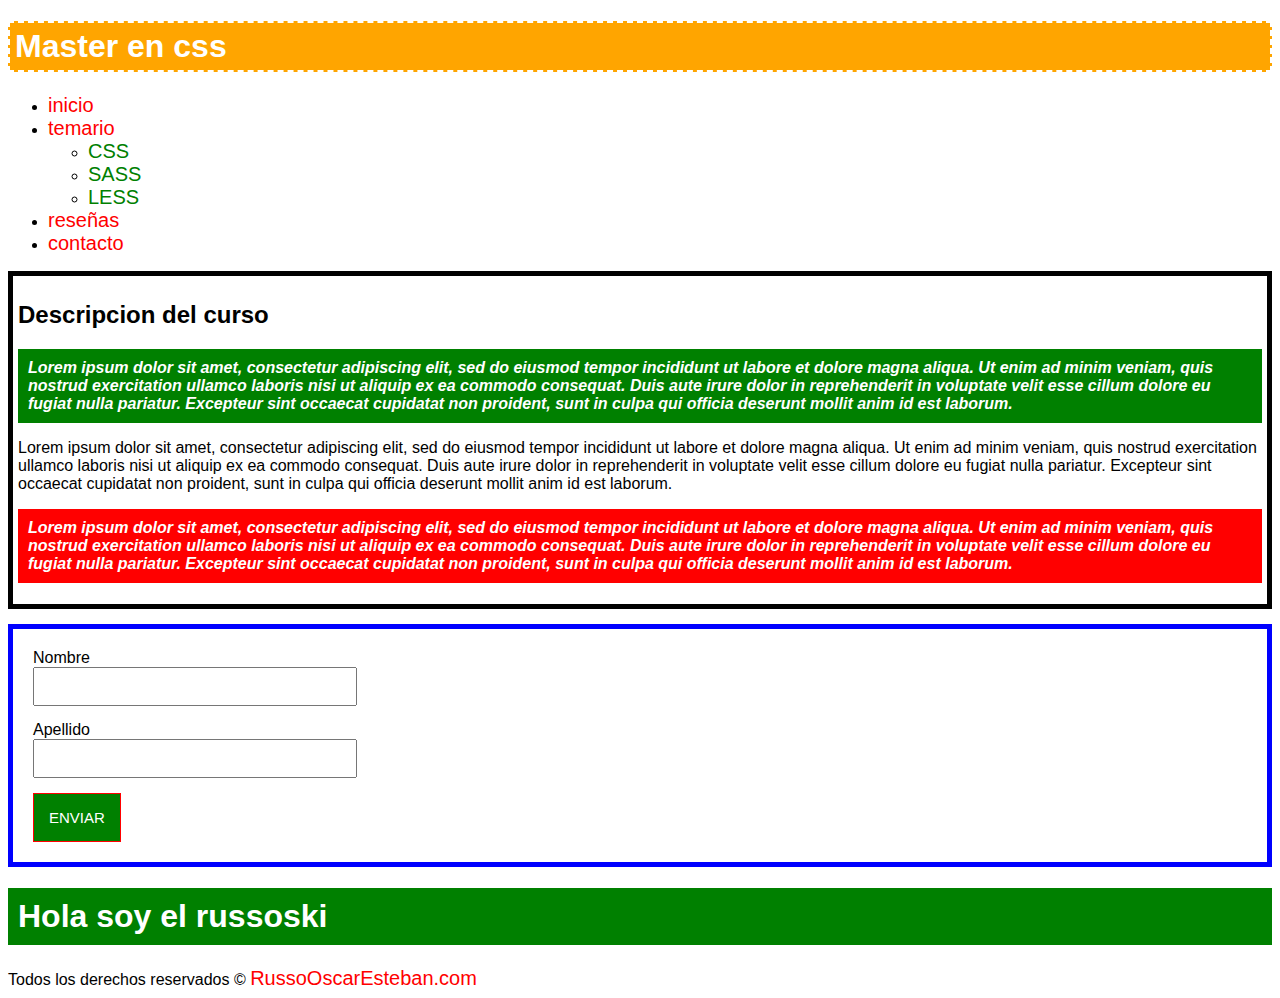
<file: 01-selectores/index.html>
<!DOCTYPE html>
<html lang="en">

<head>
    <meta charset="UTF-8">
    <meta http-equiv="X-UA-Compatible" content="IE=edge">
    <meta name="viewport" content="width=device-width, initial-scale=1.0">
    <title>MASTER EN CSS</title>
    <link rel="stylesheet" type="text/css" href="styles.css">
</head>

<body>

    <h1 id="titulo">Master en css</h1>
    <ul id="menu">
        <li><a href="">inicio</a></li>
        <li>
            <a href="">temario</a>
            <ul>
                <li><a href="">CSS</a></li>
                <li><a href="">SASS</a></li>
                <li><a href="">LESS</a></li>
            </ul>
        </li>
        <li><a href="">reseñas</a></li>
        <li><a href="">contacto</a></li>
    </ul>

    <div id="descripcion">
        <h2>Descripcion del curso</h2>
        <p class="parrafo parrafo1">
            Lorem ipsum dolor sit amet, consectetur adipiscing elit, sed do eiusmod tempor incididunt ut labore et
            dolore
            magna aliqua. Ut enim ad minim veniam, quis nostrud exercitation ullamco laboris nisi ut aliquip ex ea
            commodo consequat. Duis aute irure dolor in reprehenderit in voluptate velit esse cillum dolore eu fugiat
            nulla pariatur. Excepteur sint occaecat cupidatat non proident, sunt in culpa qui officia deserunt mollit
            anim id est laborum.
        </p>
        <p>
            Lorem ipsum dolor sit amet, consectetur adipiscing elit, sed do eiusmod tempor incididunt ut labore et
            dolore
            magna aliqua. Ut enim ad minim veniam, quis nostrud exercitation ullamco laboris nisi ut aliquip ex ea
            commodo consequat. Duis aute irure dolor in reprehenderit in voluptate velit esse cillum dolore eu fugiat
            nulla pariatur. Excepteur sint occaecat cupidatat non proident, sunt in culpa qui officia deserunt mollit
            anim id est laborum.
        </p>
        <p class="parrafo parrafo2">
            Lorem ipsum dolor sit amet, consectetur adipiscing elit, sed do eiusmod tempor incididunt ut labore et
            dolore
            magna aliqua. Ut enim ad minim veniam, quis nostrud exercitation ullamco laboris nisi ut aliquip ex ea
            commodo consequat. Duis aute irure dolor in reprehenderit in voluptate velit esse cillum dolore eu fugiat
            nulla pariatur. Excepteur sint occaecat cupidatat non proident, sunt in culpa qui officia deserunt mollit
            anim id est laborum.
        </p>

    </div>

    <div id="usuario">
        <form action="">
            <label for="nombre">Nombre</label>
            <input type="text" name="nombre">

            <label for="apellido">Apellido</label>
            <input type="text" name="apellido">

            <input type="submit" value="Enviar">



        </form>
    </div>
    <div id="saludo">
        <h1>Hola soy el russoski</h1>
    </div>
    <footer>
        Todos los derechos reservados &copy; <a href="">RussoOscarEsteban.com</a>
    </footer>

</body>

</html>
</file>
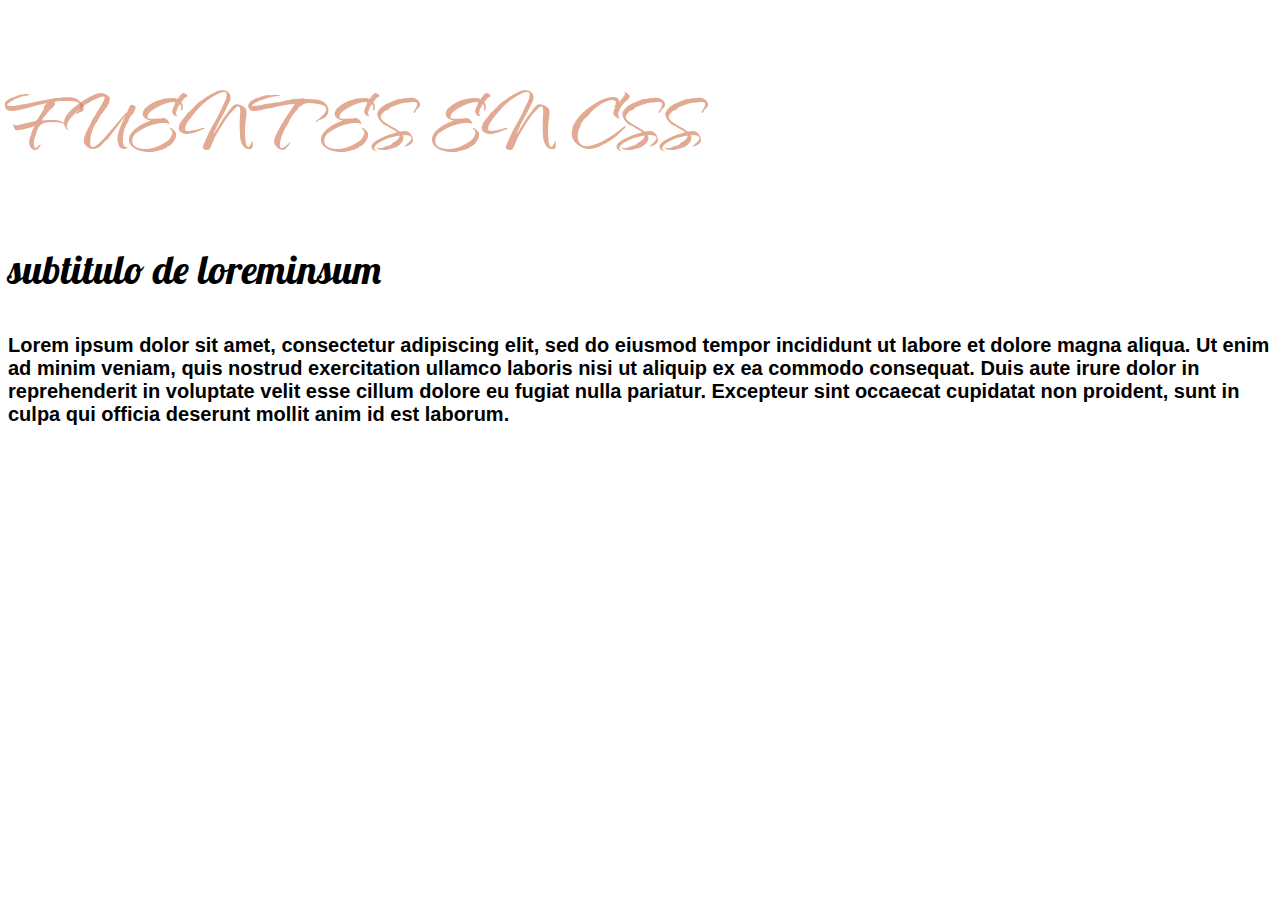
<file: 02-fuentes/index.html>
<!DOCTYPE html>
<html lang="en">

<head>
    <meta charset="UTF-8">
    <meta http-equiv="X-UA-Compatible" content="IE=edge">
    <meta name="viewport" content="width=device-width, initial-scale=1.0">
    <link rel="preconnect" href="https://fonts.googleapis.com">
    <link rel="preconnect" href="https://fonts.gstatic.com" crossorigin>
    <link href="https://fonts.googleapis.com/css2?family=Qwitcher+Grypen:wght@700&display=swap" rel="stylesheet">
    <link rel="stylesheet" type="text/css" href="styles.css">
    <title>Fuentes en css</title>
</head>

<body>
    <h1>FUENTES EN CSS</h1>
    <h3>subtitulo de loreminsum</h3>
    <p>
        Lorem ipsum dolor sit amet, consectetur adipiscing elit, sed do eiusmod tempor incididunt ut labore et
        dolore
        magna aliqua. Ut enim ad minim veniam, quis nostrud exercitation ullamco laboris nisi ut aliquip ex ea
        commodo consequat. Duis aute irure dolor in reprehenderit in voluptate velit esse cillum dolore eu fugiat
        nulla pariatur. Excepteur sint occaecat cupidatat non proident, sunt in culpa qui officia deserunt mollit
        anim id est laborum.
    </p>

</body>

</html>
</file>
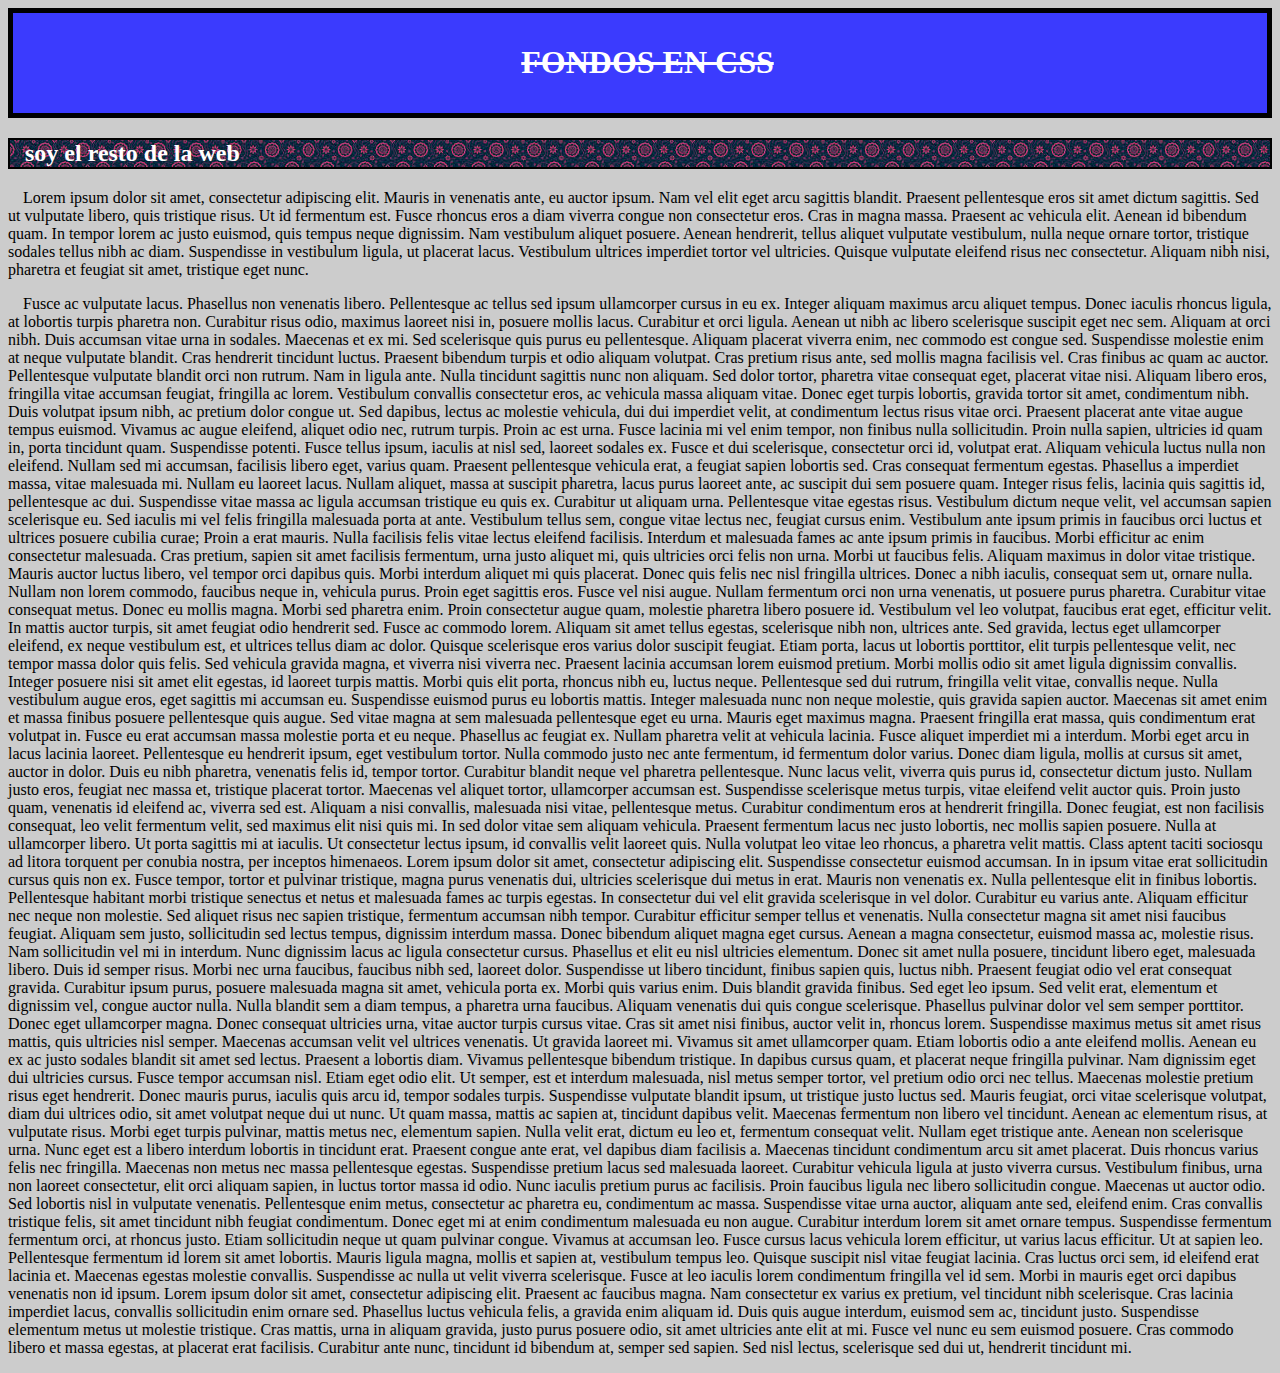
<file: 03-fondos/index.html>
<!DOCTYPE html>
<html lang="en">

<head>
    <meta charset="UTF-8">
    <meta http-equiv="X-UA-Compatible" content="IE=edge">
    <meta name="viewport" content="width=device-width, initial-scale=1.0">
    <link rel="stylesheet" type="text/css" href="styles.css">
    <title>FONDOS EN CSS</title>
</head>

<body>
    <div id="caja">
        <h1>fondos en css </h1>
    </div>
    <h2>soy el resto de la web</h2>
    <p>
        Lorem ipsum dolor sit amet, consectetur adipiscing elit. Mauris in venenatis ante, eu auctor ipsum. Nam vel elit
        eget arcu sagittis blandit. Praesent pellentesque eros sit amet dictum sagittis. Sed ut vulputate libero, quis
        tristique risus. Ut id fermentum est. Fusce rhoncus eros a diam viverra congue non consectetur eros. Cras in
        magna massa. Praesent ac vehicula elit. Aenean id bibendum quam. In tempor lorem ac justo euismod, quis tempus
        neque dignissim. Nam vestibulum aliquet posuere. Aenean hendrerit, tellus aliquet vulputate vestibulum, nulla
        neque ornare tortor, tristique sodales tellus nibh ac diam. Suspendisse in vestibulum ligula, ut placerat lacus.
        Vestibulum ultrices imperdiet tortor vel ultricies. Quisque vulputate eleifend risus nec consectetur. Aliquam
        nibh nisi, pharetra et feugiat sit amet, tristique eget nunc.
    </p>
    <p>
        Fusce ac vulputate lacus. Phasellus non venenatis libero. Pellentesque ac tellus sed ipsum ullamcorper cursus in
        eu ex. Integer aliquam maximus arcu aliquet tempus. Donec iaculis rhoncus ligula, at lobortis turpis pharetra
        non. Curabitur risus odio, maximus laoreet nisi in, posuere mollis lacus. Curabitur et orci ligula.

        Aenean ut nibh ac libero scelerisque suscipit eget nec sem. Aliquam at orci nibh. Duis accumsan vitae urna in
        sodales. Maecenas et ex mi. Sed scelerisque quis purus eu pellentesque. Aliquam placerat viverra enim, nec
        commodo est congue sed. Suspendisse molestie enim at neque vulputate blandit. Cras hendrerit tincidunt luctus.
        Praesent bibendum turpis et odio aliquam volutpat. Cras pretium risus ante, sed mollis magna facilisis vel. Cras
        finibus ac quam ac auctor.

        Pellentesque vulputate blandit orci non rutrum. Nam in ligula ante. Nulla tincidunt sagittis nunc non aliquam.
        Sed dolor tortor, pharetra vitae consequat eget, placerat vitae nisi. Aliquam libero eros, fringilla vitae
        accumsan feugiat, fringilla ac lorem. Vestibulum convallis consectetur eros, ac vehicula massa aliquam vitae.
        Donec eget turpis lobortis, gravida tortor sit amet, condimentum nibh. Duis volutpat ipsum nibh, ac pretium
        dolor congue ut. Sed dapibus, lectus ac molestie vehicula, dui dui imperdiet velit, at condimentum lectus risus
        vitae orci. Praesent placerat ante vitae augue tempus euismod.

        Vivamus ac augue eleifend, aliquet odio nec, rutrum turpis. Proin ac est urna. Fusce lacinia mi vel enim tempor,
        non finibus nulla sollicitudin. Proin nulla sapien, ultricies id quam in, porta tincidunt quam. Suspendisse
        potenti. Fusce tellus ipsum, iaculis at nisl sed, laoreet sodales ex. Fusce et dui scelerisque, consectetur orci
        id, volutpat erat. Aliquam vehicula luctus nulla non eleifend. Nullam sed mi accumsan, facilisis libero eget,
        varius quam. Praesent pellentesque vehicula erat, a feugiat sapien lobortis sed. Cras consequat fermentum
        egestas.

        Phasellus a imperdiet massa, vitae malesuada mi. Nullam eu laoreet lacus. Nullam aliquet, massa at suscipit
        pharetra, lacus purus laoreet ante, ac suscipit dui sem posuere quam. Integer risus felis, lacinia quis sagittis
        id, pellentesque ac dui. Suspendisse vitae massa ac ligula accumsan tristique eu quis ex. Curabitur ut aliquam
        urna. Pellentesque vitae egestas risus. Vestibulum dictum neque velit, vel accumsan sapien scelerisque eu. Sed
        iaculis mi vel felis fringilla malesuada porta at ante. Vestibulum tellus sem, congue vitae lectus nec, feugiat
        cursus enim. Vestibulum ante ipsum primis in faucibus orci luctus et ultrices posuere cubilia curae; Proin a
        erat mauris. Nulla facilisis felis vitae lectus eleifend facilisis. Interdum et malesuada fames ac ante ipsum
        primis in faucibus. Morbi efficitur ac enim consectetur malesuada. Cras pretium, sapien sit amet facilisis
        fermentum, urna justo aliquet mi, quis ultricies orci felis non urna.

        Morbi ut faucibus felis. Aliquam maximus in dolor vitae tristique. Mauris auctor luctus libero, vel tempor orci
        dapibus quis. Morbi interdum aliquet mi quis placerat. Donec quis felis nec nisl fringilla ultrices. Donec a
        nibh iaculis, consequat sem ut, ornare nulla. Nullam non lorem commodo, faucibus neque in, vehicula purus. Proin
        eget sagittis eros. Fusce vel nisi augue. Nullam fermentum orci non urna venenatis, ut posuere purus pharetra.
        Curabitur vitae consequat metus. Donec eu mollis magna. Morbi sed pharetra enim.

        Proin consectetur augue quam, molestie pharetra libero posuere id. Vestibulum vel leo volutpat, faucibus erat
        eget, efficitur velit. In mattis auctor turpis, sit amet feugiat odio hendrerit sed. Fusce ac commodo lorem.
        Aliquam sit amet tellus egestas, scelerisque nibh non, ultrices ante. Sed gravida, lectus eget ullamcorper
        eleifend, ex neque vestibulum est, et ultrices tellus diam ac dolor. Quisque scelerisque eros varius dolor
        suscipit feugiat. Etiam porta, lacus ut lobortis porttitor, elit turpis pellentesque velit, nec tempor massa
        dolor quis felis. Sed vehicula gravida magna, et viverra nisi viverra nec. Praesent lacinia accumsan lorem
        euismod pretium.

        Morbi mollis odio sit amet ligula dignissim convallis. Integer posuere nisi sit amet elit egestas, id laoreet
        turpis mattis. Morbi quis elit porta, rhoncus nibh eu, luctus neque. Pellentesque sed dui rutrum, fringilla
        velit vitae, convallis neque. Nulla vestibulum augue eros, eget sagittis mi accumsan eu. Suspendisse euismod
        purus eu lobortis mattis. Integer malesuada nunc non neque molestie, quis gravida sapien auctor.

        Maecenas sit amet enim et massa finibus posuere pellentesque quis augue. Sed vitae magna at sem malesuada
        pellentesque eget eu urna. Mauris eget maximus magna. Praesent fringilla erat massa, quis condimentum erat
        volutpat in. Fusce eu erat accumsan massa molestie porta et eu neque. Phasellus ac feugiat ex. Nullam pharetra
        velit at vehicula lacinia. Fusce aliquet imperdiet mi a interdum.

        Morbi eget arcu in lacus lacinia laoreet. Pellentesque eu hendrerit ipsum, eget vestibulum tortor. Nulla commodo
        justo nec ante fermentum, id fermentum dolor varius. Donec diam ligula, mollis at cursus sit amet, auctor in
        dolor. Duis eu nibh pharetra, venenatis felis id, tempor tortor. Curabitur blandit neque vel pharetra
        pellentesque. Nunc lacus velit, viverra quis purus id, consectetur dictum justo. Nullam justo eros, feugiat nec
        massa et, tristique placerat tortor. Maecenas vel aliquet tortor, ullamcorper accumsan est. Suspendisse
        scelerisque metus turpis, vitae eleifend velit auctor quis. Proin justo quam, venenatis id eleifend ac, viverra
        sed est. Aliquam a nisi convallis, malesuada nisi vitae, pellentesque metus. Curabitur condimentum eros at
        hendrerit fringilla. Donec feugiat, est non facilisis consequat, leo velit fermentum velit, sed maximus elit
        nisi quis mi. In sed dolor vitae sem aliquam vehicula.

        Praesent fermentum lacus nec justo lobortis, nec mollis sapien posuere. Nulla at ullamcorper libero. Ut porta
        sagittis mi at iaculis. Ut consectetur lectus ipsum, id convallis velit laoreet quis. Nulla volutpat leo vitae
        leo rhoncus, a pharetra velit mattis. Class aptent taciti sociosqu ad litora torquent per conubia nostra, per
        inceptos himenaeos. Lorem ipsum dolor sit amet, consectetur adipiscing elit. Suspendisse consectetur euismod
        accumsan.

        In in ipsum vitae erat sollicitudin cursus quis non ex. Fusce tempor, tortor et pulvinar tristique, magna purus
        venenatis dui, ultricies scelerisque dui metus in erat. Mauris non venenatis ex. Nulla pellentesque elit in
        finibus lobortis. Pellentesque habitant morbi tristique senectus et netus et malesuada fames ac turpis egestas.
        In consectetur dui vel elit gravida scelerisque in vel dolor. Curabitur eu varius ante. Aliquam efficitur nec
        neque non molestie.

        Sed aliquet risus nec sapien tristique, fermentum accumsan nibh tempor. Curabitur efficitur semper tellus et
        venenatis. Nulla consectetur magna sit amet nisi faucibus feugiat. Aliquam sem justo, sollicitudin sed lectus
        tempus, dignissim interdum massa. Donec bibendum aliquet magna eget cursus. Aenean a magna consectetur, euismod
        massa ac, molestie risus. Nam sollicitudin vel mi in interdum. Nunc dignissim lacus ac ligula consectetur
        cursus. Phasellus et elit eu nisl ultricies elementum. Donec sit amet nulla posuere, tincidunt libero eget,
        malesuada libero. Duis id semper risus. Morbi nec urna faucibus, faucibus nibh sed, laoreet dolor. Suspendisse
        ut libero tincidunt, finibus sapien quis, luctus nibh. Praesent feugiat odio vel erat consequat gravida.
        Curabitur ipsum purus, posuere malesuada magna sit amet, vehicula porta ex. Morbi quis varius enim.

        Duis blandit gravida finibus. Sed eget leo ipsum. Sed velit erat, elementum et dignissim vel, congue auctor
        nulla. Nulla blandit sem a diam tempus, a pharetra urna faucibus. Aliquam venenatis dui quis congue scelerisque.
        Phasellus pulvinar dolor vel sem semper porttitor. Donec eget ullamcorper magna. Donec consequat ultricies urna,
        vitae auctor turpis cursus vitae. Cras sit amet nisi finibus, auctor velit in, rhoncus lorem. Suspendisse
        maximus metus sit amet risus mattis, quis ultricies nisl semper. Maecenas accumsan velit vel ultrices venenatis.
        Ut gravida laoreet mi. Vivamus sit amet ullamcorper quam. Etiam lobortis odio a ante eleifend mollis. Aenean eu
        ex ac justo sodales blandit sit amet sed lectus.

        Praesent a lobortis diam. Vivamus pellentesque bibendum tristique. In dapibus cursus quam, et placerat neque
        fringilla pulvinar. Nam dignissim eget dui ultricies cursus. Fusce tempor accumsan nisl. Etiam eget odio elit.
        Ut semper, est et interdum malesuada, nisl metus semper tortor, vel pretium odio orci nec tellus. Maecenas
        molestie pretium risus eget hendrerit. Donec mauris purus, iaculis quis arcu id, tempor sodales turpis.
        Suspendisse vulputate blandit ipsum, ut tristique justo luctus sed. Mauris feugiat, orci vitae scelerisque
        volutpat, diam dui ultrices odio, sit amet volutpat neque dui ut nunc. Ut quam massa, mattis ac sapien at,
        tincidunt dapibus velit. Maecenas fermentum non libero vel tincidunt. Aenean ac elementum risus, at vulputate
        risus. Morbi eget turpis pulvinar, mattis metus nec, elementum sapien.

        Nulla velit erat, dictum eu leo et, fermentum consequat velit. Nullam eget tristique ante. Aenean non
        scelerisque urna. Nunc eget est a libero interdum lobortis in tincidunt erat. Praesent congue ante erat, vel
        dapibus diam facilisis a. Maecenas tincidunt condimentum arcu sit amet placerat. Duis rhoncus varius felis nec
        fringilla. Maecenas non metus nec massa pellentesque egestas. Suspendisse pretium lacus sed malesuada laoreet.
        Curabitur vehicula ligula at justo viverra cursus. Vestibulum finibus, urna non laoreet consectetur, elit orci
        aliquam sapien, in luctus tortor massa id odio. Nunc iaculis pretium purus ac facilisis. Proin faucibus ligula
        nec libero sollicitudin congue. Maecenas ut auctor odio.

        Sed lobortis nisl in vulputate venenatis. Pellentesque enim metus, consectetur ac pharetra eu, condimentum ac
        massa. Suspendisse vitae urna auctor, aliquam ante sed, eleifend enim. Cras convallis tristique felis, sit amet
        tincidunt nibh feugiat condimentum. Donec eget mi at enim condimentum malesuada eu non augue. Curabitur interdum
        lorem sit amet ornare tempus. Suspendisse fermentum fermentum orci, at rhoncus justo. Etiam sollicitudin neque
        ut quam pulvinar congue. Vivamus at accumsan leo. Fusce cursus lacus vehicula lorem efficitur, ut varius lacus
        efficitur. Ut at sapien leo. Pellentesque fermentum id lorem sit amet lobortis.

        Mauris ligula magna, mollis et sapien at, vestibulum tempus leo. Quisque suscipit nisl vitae feugiat lacinia.
        Cras luctus orci sem, id eleifend erat lacinia et. Maecenas egestas molestie convallis. Suspendisse ac nulla ut
        velit viverra scelerisque. Fusce at leo iaculis lorem condimentum fringilla vel id sem. Morbi in mauris eget
        orci dapibus venenatis non id ipsum. Lorem ipsum dolor sit amet, consectetur adipiscing elit. Praesent ac
        faucibus magna.

        Nam consectetur ex varius ex pretium, vel tincidunt nibh scelerisque. Cras lacinia imperdiet lacus, convallis
        sollicitudin enim ornare sed. Phasellus luctus vehicula felis, a gravida enim aliquam id. Duis quis augue
        interdum, euismod sem ac, tincidunt justo. Suspendisse elementum metus ut molestie tristique. Cras mattis, urna
        in aliquam gravida, justo purus posuere odio, sit amet ultricies ante elit at mi. Fusce vel nunc eu sem euismod
        posuere. Cras commodo libero et massa egestas, at placerat erat facilisis. Curabitur ante nunc, tincidunt id
        bibendum at, semper sed sapien. Sed nisl lectus, scelerisque sed dui ut, hendrerit tincidunt mi.
    </p>

</body>

</html>
</file>
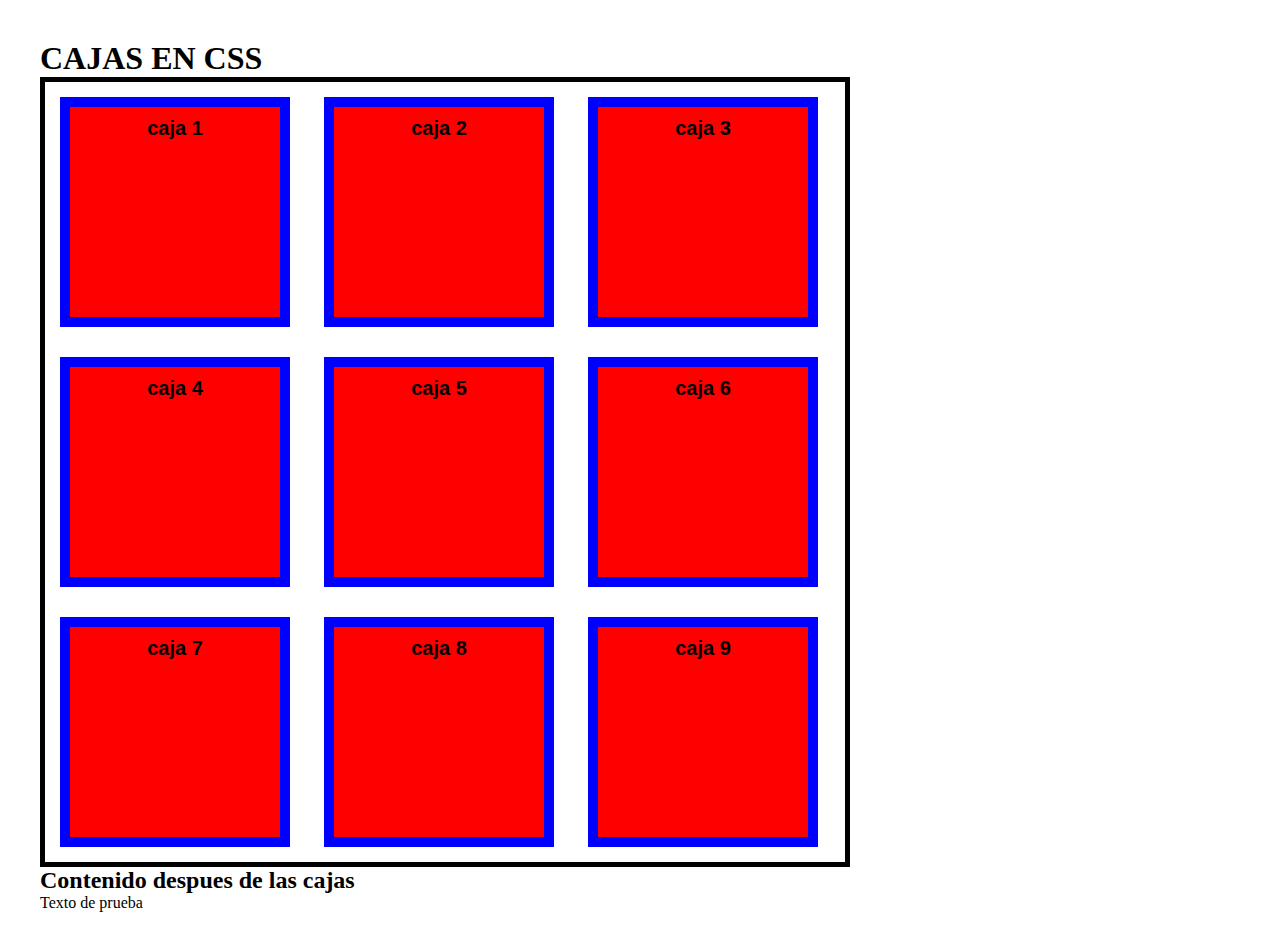
<file: 04-cajas/index.html>
<!DOCTYPE html>
<html lang="en">

<head>
    <meta charset="UTF-8">
    <meta http-equiv="X-UA-Compatible" content="IE=edge">
    <meta name="viewport" content="width=device-width, initial-scale=1.0">
    <link rel="stylesheet" type="text/css" href="styles.css">
    <title>cajas en css</title>
</head>

<body>
    <h1>CAJAS EN CSS</h1>

    <section id="cajas">

        <div class="caja">
            <p>caja 1</p>
        </div>

        <div class="caja">
            <p>caja 2</p>
        </div>

        <div class="caja">
            <p>caja 3</p>
        </div>

        <div class="caja">
            <p>caja 4</p>
        </div>

        <div class="caja">
            <p>caja 5</p>
        </div>

        <div class="caja">
            <p>caja 6</p>
        </div>

        <div class="caja">
            <p>caja 7</p>
        </div>

        <div class="caja">
            <p>caja 8</p>

        </div>

        <div class="caja">
            <p>caja 9</p>

        </div>
    </section>
    <h2>Contenido despues de las cajas</h2>
    <p>Texto de prueba</p>


</body>

</html>
</file>
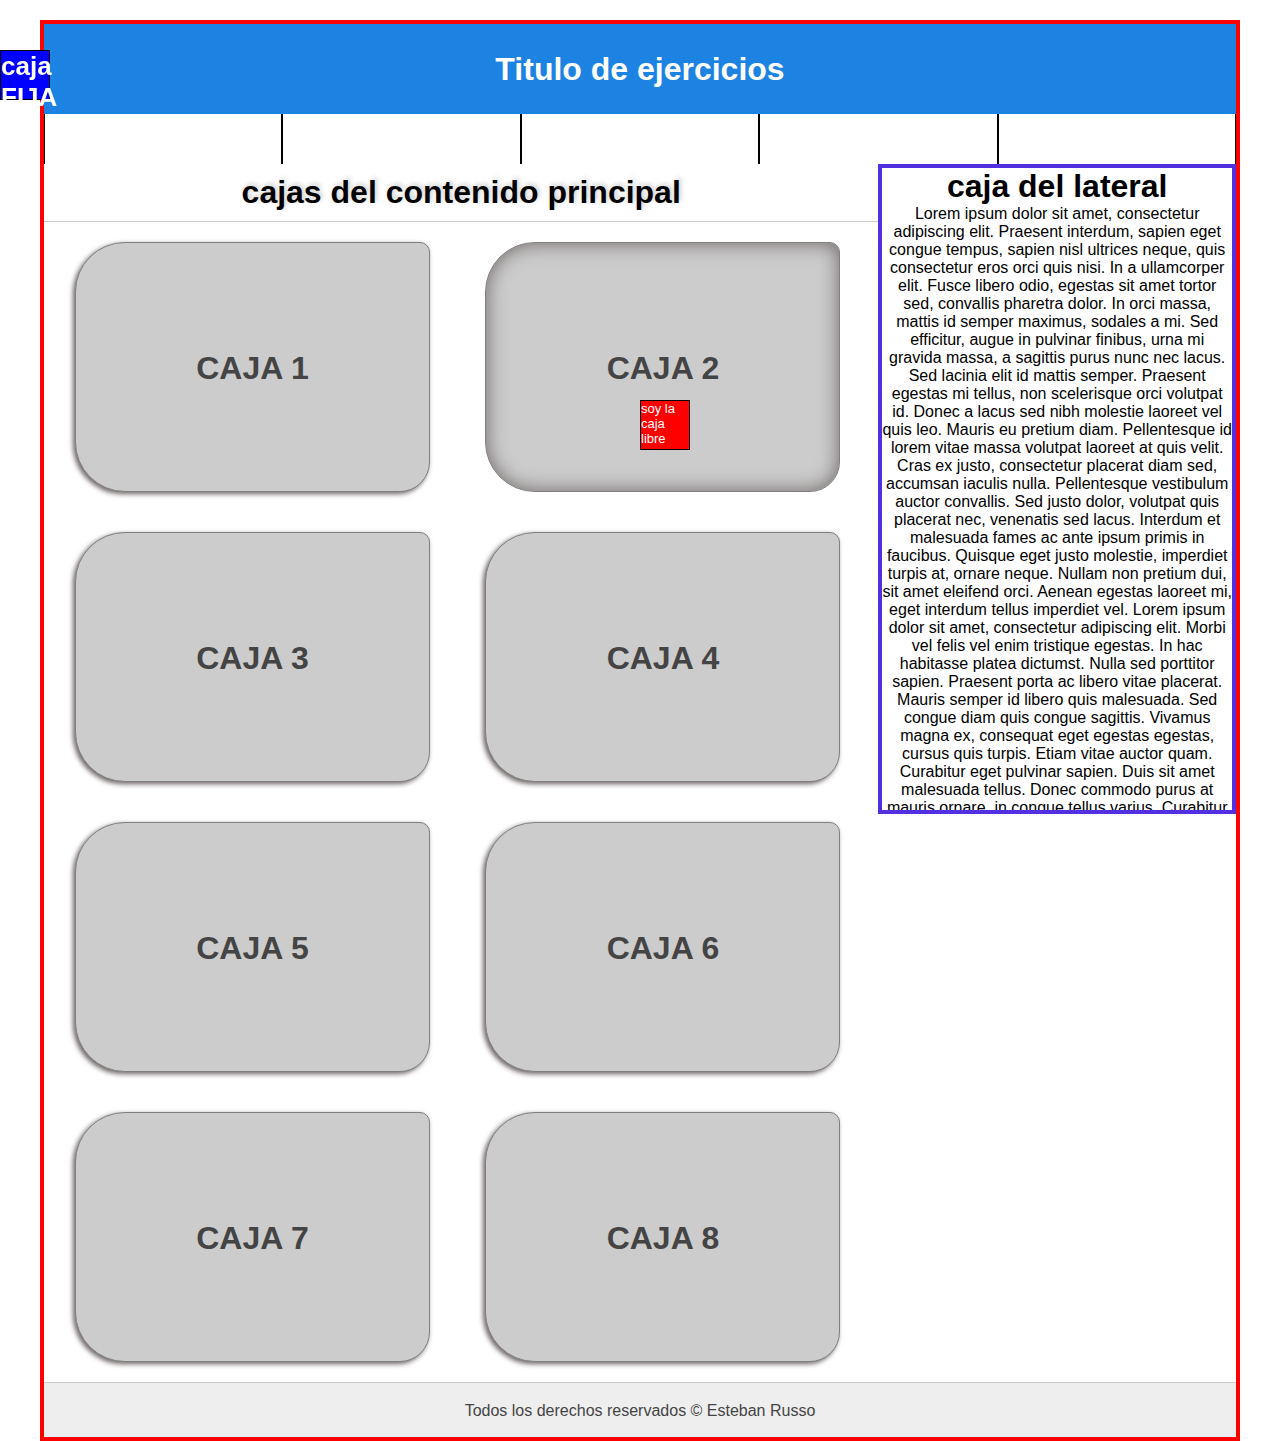
<file: 05-ejercicios/index.html>
<!DOCTYPE html>
<html lang="en">

<head>
    <meta charset="UTF-8">
    <meta http-equiv="X-UA-Compatible" content="IE=edge">
    <meta name="viewport" content="width=device-width, initial-scale=1.0">
    <title>EJERCICIOS</title>
    <link rel="stylesheet" type="text/css" href="styles.css">
</head>

<body>
    <!-- quitar el div principal y las propiedades ponerlas al body{} y luego reestricturar el header dejalo ahi luego creo la etiqueta main y meto ahi el section y el aside y al footer lo dejo por fuera y a la etiqueta main agregarle el display:flexbox; -->

    <!-- contenedor general -->
    <header id="header">
        <h1>Titulo de ejercicios</h1>

        <nav id="menu">
            <!-- cabecera donde va el menu-->
            <ul>
                <li><a href="">Contenido1</a></li>
                <li><a href="">Contenido1</a></li>
                <li><a href="">Contenido1</a></li>
                <li><a href="">Contenido1</a></li>
                <li><a href="">Contenido1</a></li>
            </ul>
        </nav>
    </header>
    <main>

        <section id="central">
            <!-- contenedor principal -->
            <h1 class="h1">cajas del contenido principal</h1>
            <div class="caja">
                <h1>caja 1</h1>
            </div>

            <div class="caja sombra-interior">
                <h1>caja 2</h1>
            </div>

            <div class="caja">
                <h1>caja 3</h1>
            </div>

            <div class="caja">
                <h1>caja 4</h1>
            </div>

            <div class="caja">
                <h1>caja 5</h1>
            </div>

            <div class="caja">
                <h1>caja 6</h1>
            </div>

            <div class="caja">
                <h1>caja 7</h1>
            </div>

            <div class="caja">
                <h1>caja 8</h1>
            </div>

            <div class="fija">
                <h1>caja FIJA</h1>
            </div>
        </section>

        <aside id="lateral">
            <div class="caja">
                <h1>caja del lateral</h1>
                <p>Lorem ipsum dolor sit amet, consectetur adipiscing elit. Praesent interdum, sapien eget congue
                    tempus, sapien nisl ultrices neque, quis consectetur eros orci quis nisi. In a ullamcorper elit.
                    Fusce libero odio, egestas sit amet tortor sed, convallis pharetra dolor. In orci massa, mattis id
                    semper maximus, sodales a mi. Sed efficitur, augue in pulvinar finibus, urna mi gravida massa, a
                    sagittis purus nunc nec lacus. Sed lacinia elit id mattis semper. Praesent egestas mi tellus, non
                    scelerisque orci volutpat id. Donec a lacus sed nibh molestie laoreet vel quis leo. Mauris eu
                    pretium diam. Pellentesque id lorem vitae massa volutpat laoreet at quis velit. Cras ex justo,
                    consectetur placerat diam sed, accumsan iaculis nulla. Pellentesque vestibulum auctor convallis. Sed
                    justo dolor, volutpat quis placerat nec, venenatis sed lacus. Interdum et malesuada fames ac ante
                    ipsum primis in faucibus.

                    Quisque eget justo molestie, imperdiet turpis at, ornare neque. Nullam non pretium dui, sit amet
                    eleifend orci. Aenean egestas laoreet mi, eget interdum tellus imperdiet vel. Lorem ipsum dolor sit
                    amet, consectetur adipiscing elit. Morbi vel felis vel enim tristique egestas. In hac habitasse
                    platea dictumst. Nulla sed porttitor sapien. Praesent porta ac libero vitae placerat. Mauris semper
                    id libero quis malesuada. Sed congue diam quis congue sagittis.

                    Vivamus magna ex, consequat eget egestas egestas, cursus quis turpis. Etiam vitae auctor quam.
                    Curabitur eget pulvinar sapien. Duis sit amet malesuada tellus. Donec commodo purus at mauris
                    ornare, in congue tellus varius. Curabitur justo turpis, laoreet quis elit blandit, mattis aliquam
                    ante. Nam quis sapien porta nisl ornare tristique vel vitae turpis. Ut tincidunt lorem vitae posuere
                    vehicula. Nunc sapien mauris, sodales vel tellus vel, iaculis porttitor tellus.

                    Praesent molestie bibendum risus ut vulputate. Morbi rutrum nunc risus, ac sodales urna tempor a.
                    Etiam eu velit vestibulum, dictum justo mattis, rhoncus quam. Pellentesque tristique mi sem, non
                    vestibulum ligula fringilla in. Cras id sem vitae dui dignissim imperdiet sit amet nec turpis.
                    Pellentesque nec tortor a ipsum fermentum vulputate. In vulputate, lectus non lobortis iaculis, nibh
                    libero lobortis dui, ac pulvinar nunc neque ac dolor. Ut varius faucibus dictum. Nullam et luctus
                    libero, eget posuere arcu. Phasellus feugiat ullamcorper nisi eget rutrum. Fusce posuere pharetra
                    aliquet. Duis viverra mollis ligula, quis hendrerit sapien tempus ut. Quisque sodales vitae libero
                    sit amet elementum. Phasellus laoreet vestibulum tellus, quis cursus tellus ultricies vitae.

                    Curabitur et semper purus, auctor lobortis eros. Duis id ullamcorper dui. Etiam suscipit magna ac
                    efficitur egestas. Sed vestibulum condimentum neque vel maximus. Aenean posuere ut dolor consequat
                    rhoncus. Praesent a ex luctus sem congue porttitor in non nibh. Cras porta pellentesque neque
                    consectetur efficitur. Suspendisse eget rutrum ante. Integer eu ante vestibulum, ullamcorper odio
                    quis, blandit leo. Pellentesque facilisis lorem molestie est egestas, sed porttitor tortor cursus.
                    Integer sit amet eleifend turpis. Nunc eu luctus tortor. Donec iaculis metus metus, in ultricies
                    libero vestibulum et. Cras pharetra sem arcu, non suscipit elit blandit id. In hac habitasse platea
                    dictumst. Aliquam nec volutpat dui.

                    Sed cursus convallis condimentum. Aenean ornare dui sed suscipit cursus. Aliquam ultricies mollis
                    ante, in pharetra odio tempor sit amet. Nunc ultricies efficitur justo, nec elementum nisi efficitur
                    ac. Nam feugiat elit enim, vitae pretium mauris viverra quis. Praesent molestie, ipsum et sodales
                    sagittis, nulla mi tincidunt sapien, id ornare dui felis sed nibh. Curabitur porta pellentesque
                    lorem, nec maximus tellus imperdiet eu. Donec volutpat odio sit amet erat condimentum fringilla.
                    Aliquam a turpis turpis. Aenean congue commodo sapien. Nullam finibus venenatis lorem, nec
                    scelerisque lacus porta nec.

                    Integer porttitor urna a massa laoreet, pharetra gravida lectus vehicula. Maecenas porta porttitor
                    rhoncus. Aliquam scelerisque ipsum nunc, quis feugiat lectus iaculis ut. Cras augue velit,
                    pellentesque eget gravida at, lacinia in justo. Duis ac tortor a libero feugiat vulputate. In
                    maximus congue facilisis. Suspendisse justo sapien, aliquet eget sollicitudin sit amet, vestibulum
                    eget eros. Ut nisl tellus, aliquet sit amet nunc et, molestie vehicula massa. Vivamus vel nibh vel
                    orci eleifend consequat consequat ac quam. Suspendisse potenti.

                    Nullam justo diam, sollicitudin viverra mauris a, pellentesque mattis nulla. Integer tincidunt
                    tempor urna ac dapibus. Donec tincidunt dui eu quam ornare, nec posuere dui sagittis. Fusce gravida
                    aliquam est sed ullamcorper. Donec ac orci convallis, laoreet est lobortis, laoreet urna. Sed sed
                    eleifend orci. Sed vel magna tincidunt, rutrum felis quis, venenatis mauris. Integer consequat mi
                    sed ipsum dapibus, quis fringilla urna dapibus. Pellentesque auctor est at magna sollicitudin, vel
                    consequat erat efficitur. Nulla facilisi. Curabitur ornare tortor sed lacus tincidunt, ut accumsan
                    nunc vestibulum.

                    Fusce euismod purus quis orci accumsan vulputate. Aenean vel purus maximus, venenatis est eu,
                    bibendum metus. In vel orci pharetra, vehicula quam viverra, porttitor nunc. Fusce enim purus,
                    bibendum nec semper in, ultricies et purus. Cras pharetra arcu quis velit tincidunt porttitor. Donec
                    eget risus vehicula, tempor erat et, viverra leo. Nam dictum enim sed ante convallis posuere. Duis
                    tincidunt mattis arcu porta ornare. Nam vel mi nibh.

                    Donec mattis sem at neque varius porttitor. Suspendisse potenti. Curabitur nec placerat metus. Cras
                    imperdiet porta tortor. Integer ut ex id nisi facilisis placerat. Orci varius natoque penatibus et
                    magnis dis parturient montes, nascetur ridiculus mus. Praesent dui urna, placerat id enim non,
                    consequat hendrerit libero. Nunc lorem nunc, egestas sed nisl ac, tincidunt sagittis sem.</p>
            </div>
        </aside>
    </main>

    <footer id="pie">
        Todos los derechos reservados &copy; Esteban Russo
        <!-- pie de pagina -->
    </footer>
    <div class="libre">
        <p>soy la caja libre</p>
    </div>



</body>

</html>
</file>
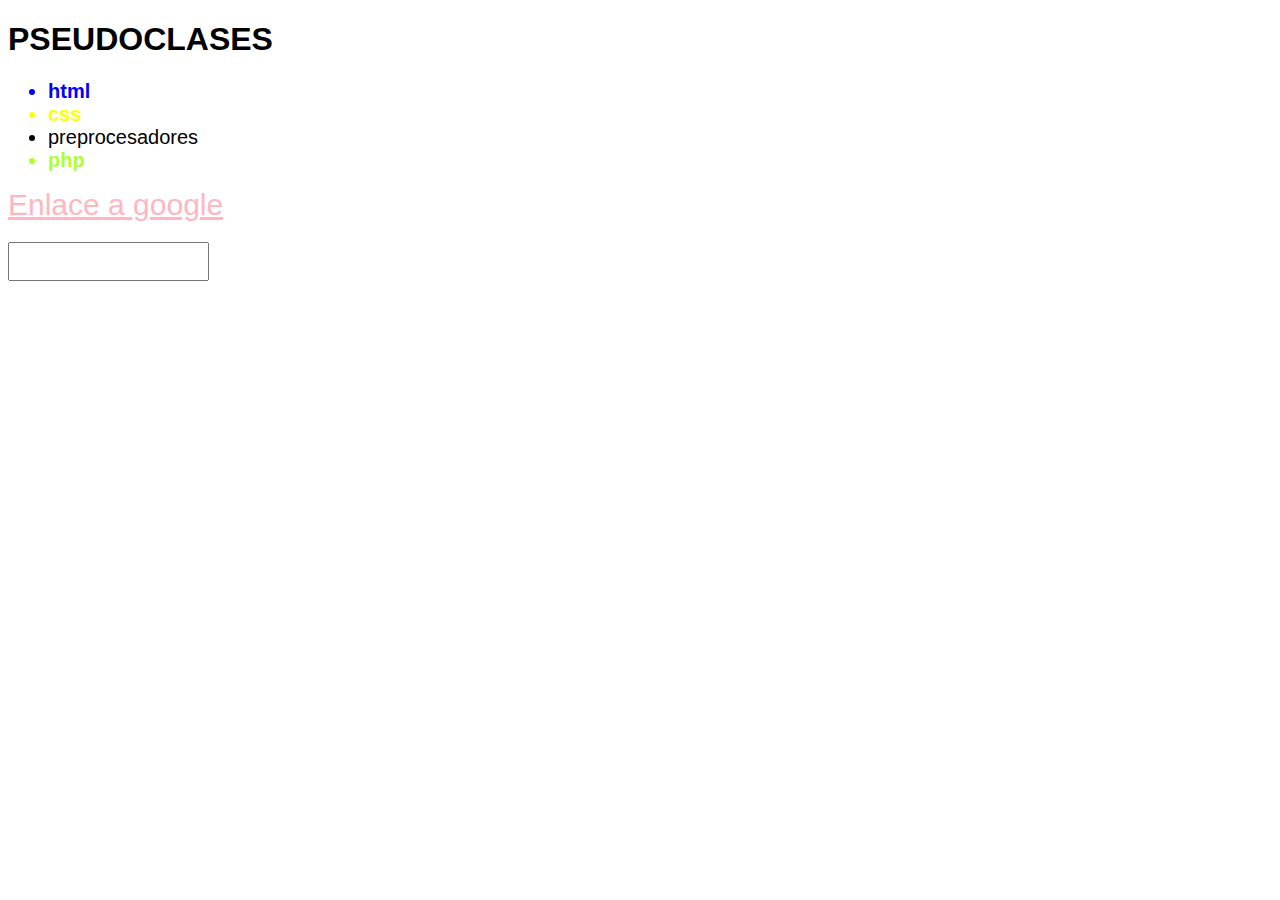
<file: 06-pseudoclases/index.html>
<!DOCTYPE html>
<html lang="en">
<head>
    <meta charset="UTF-8">
    <meta http-equiv="X-UA-Compatible" content="IE=edge">
    <meta name="viewport" content="width=device-width, initial-scale=1.0">
    <link rel="stylesheet" type="text/css" href="styles.css">
    <title>pseudoclases</title>
</head>
<body>
    <h1>PSEUDOCLASES</h1>
    <ul>
        <li>html</li>
        <li>css</li>
        <li>preprocesadores</li>
        <li>php</li>
    </ul>

    <a id="mi-enlace" href="https://google.com">Enlace a google</a>
    <br>
    <input type="text">
</body>
</html>
</file>
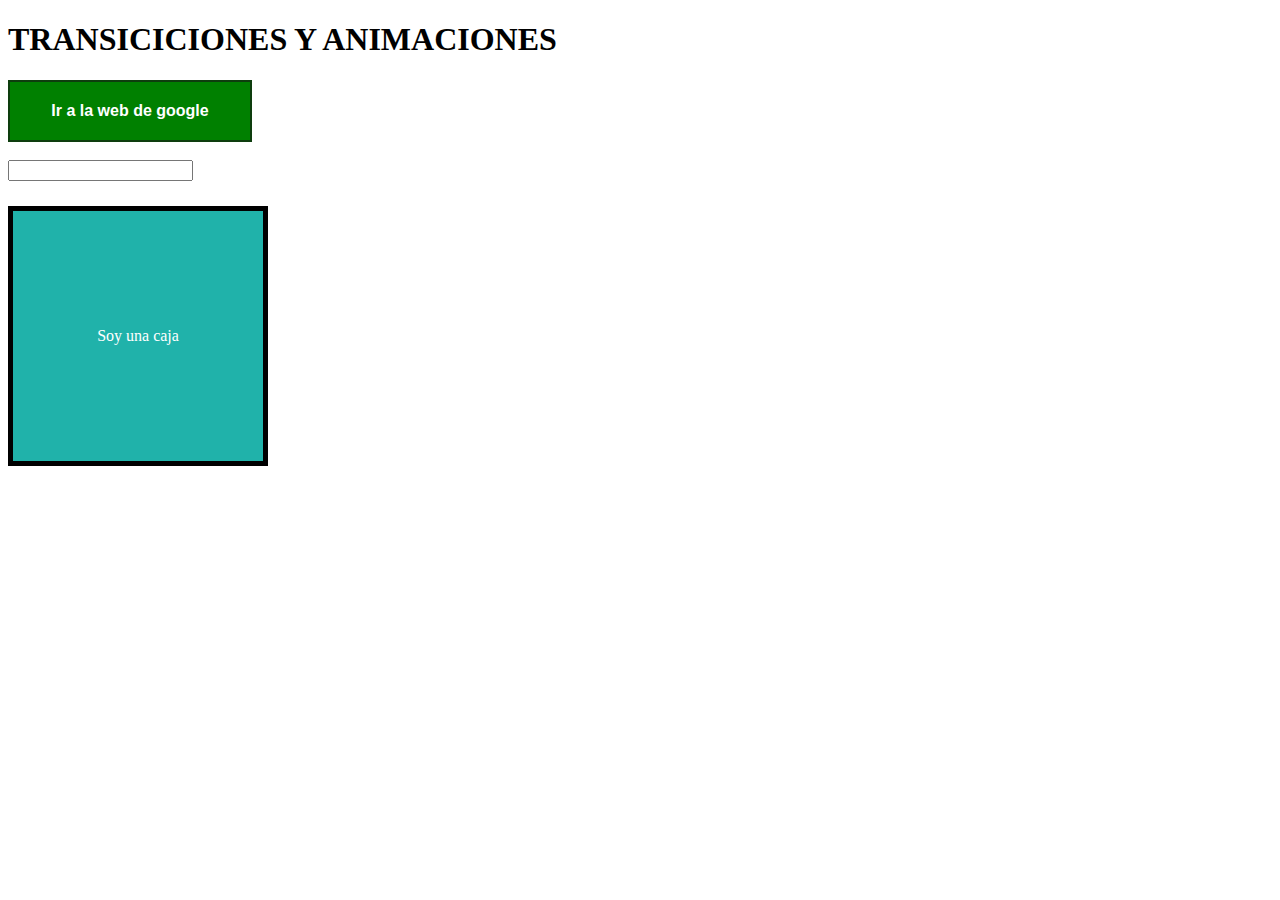
<file: 08-transiciones-animaciones/index.html>
<!DOCTYPE html>
<html lang="en">
<head>
    <meta charset="UTF-8">
    <meta http-equiv="X-UA-Compatible" content="IE=edge">
    <meta name="viewport" content="width=device-width, initial-scale=1.0">
    <link rel="stylesheet" type="text/css" href="styles.css">
    <title>TRANSICIONES Y ANIMACIONES</title>
</head>
<body>
    <h1>TRANSICICIONES Y ANIMACIONES</h1>

    <a id="boton" href="https://google.com">Ir a la web de google</a>
    <br>
    <input type="text">

    <div id="caja">
        Soy una caja
    </div>
</body>
</html>
</file>
<file: 01-selectores/styles.css>
/* selector universal */
* {
    font-family: Verdana, Geneva, Tahoma, sans-serif;

}

/* selector de etiqueta */
h1 {
    background: red ;
    color: white;
    padding: 10px;
}

a {
    font-size: 20px;
    color: green;
    text-decoration: none;
}

footer a {
    color: red;
}

#descripcion,
#titulo {
    border: 5px solid black;
    padding: 5px;
}

#titulo {
    background: blue;
    border: 2px dashed white;
}

.parrafo {
    font-style: italic;
    /* text-decoration: underline; */
    font-weight: bold;
}

.parrafo1 {
    background-color: green;
    color: white;
    padding: 10px;
}

.parrafo2 {
    background-color: red;
    color: white;
    padding: 10px;
}

#usuario form {
    border: 5px solid blue;
    margin-top: 15px;
    margin-bottom: 15px;
    padding: 20px;
}

#usuario form * {
    display: block;
}

input[type="text"] {
    margin-bottom: 15px;
    padding: 10px;
    width: 300px;
}

input[type="submit"] {
    background: green;
    color: white;
    padding: 15px;
    font-size: 15px;
    text-transform: uppercase;
    border: 1px solid red;
    cursor: pointer;
}

#menu>li>a {
    font-size: 20px;
    color: red;
    text-decoration: none;

}

/* prioridad */

#saludo h1 {
    background: green !important;
}

h1 {
    background: orange !important;
}
</file>
<file: 02-fuentes/styles.css>
/* fuente personalizada, descargando la carpeta y añadiendola a la carpeta del pryecto */
@font-face {

    font-family: LobsterFontsCustoms;
    src: url(fonts/Lobster/Lobster-Regular.ttf);
}

h1 {
    font-family: Arial, Helvetica, sans-serif;
    font-family: 'Qwitcher Grypen', cursive;
    text-transform: uppercase;
    font-size: 100px;

    /* COLORES */

    /* colores del sistema */
    color: darkkhaki;
    /* colores hexadecimales */
    color: #8aed28e3;
    /* colores rgb */
    color: rgb(44, 159, 127);
    /* colores rgba */
    color:rgba(198, 85, 40, 0.5);
}

h3 {
    font-family: LobsterFontsCustoms, 'Courier New', Courier, monospace;
    font-size: 40px;
    font-weight: lighter;
}

p {
    font-family: sans-serif;
    font-size: 20px;
    font-weight: bold;

}
</file>
<file: 03-fondos/styles.css>
body{
    background-color: #ccc;
    /* background-image: url("img/palacio.jpg");
    background-repeat: no-repeat;
    background-size: 100%;
    background-attachment: fixed; */
    color: black;
    text-indent: 15px;
    /* word-spacing: 5px;
    letter-spacing: 10px; */

}


#caja{
    border: 5px solid black;
    padding: 10px;
    background-color: rgb(59, 59, 254);
    color: white;
    font-family: "Open Sans";
    text-align: center;
    text-transform: uppercase;
    text-decoration: line-through;
    /* vertical-align: top; */
}

h2{
    color: white;
    border: 2px solid black;
    background-image: url("img/patron2.jpg");
}
</file>
<file: 04-cajas/styles.css>
* {
    margin: 0px;
    padding: 0px;
}

body {
    padding: 40px;
}

#cajas {
    max-width: 800px;
    border: 5px solid black;
}

.caja {
    display: inline-block;
    width: 230px;
    height: 230px;
    background: red;
    border: 10px solid blue;
    margin: 15px;
    padding: 10px;
    box-sizing: border-box;
    /* float: left; */
}

.caja p {
    font-weight: bold;
    text-align: center;
    font-size: 20px;
    font-family: Arial, Helvetica, sans-serif;

}
</file>
<file: 05-ejercicios/styles.css>
* {
    padding: 0px;
    margin: 0px;
    box-sizing: border-box;
    text-decoration: none;
    font-family: Verdana, Geneva, Tahoma, sans-serif;
}

body {
    width: 1200px;
    margin: 0px auto;
    margin-top: 20px;
    border: 4px solid red;

}

#header {
    width: 100%;
    height: 100%;
    background: rgb(29, 131, 226);
    color: white;
    text-align: center;
    line-height: 90px;
}

#menu {
    background: #eeeeee;
}

#menu ul {

    display: flex;
}

#menu ul li {
    background-color: white;
    white-space: nowrap;
    overflow: hidden;
    display: block;
    padding: 15px;
    width: 240px;
    height: 50px;
    text-align: center;
    border-left: 1px solid black;
    border-right: 1px solid black;
}

#menu ul li:hover {
    background-color: rgb(38, 99, 156);
    cursor: pointer;
}

#menu ul li a {
    color: black;
}

#menu ul li:hover a {
    text-decoration: none;
    color: white;
}

#central {


    width: 70%;
    height: 62%;

}

main {
    display: flex;
}

#central .caja {
    box-sizing: border-box;
    display: inline-block;
    width: 355px;
    height: 250px;
    border: 1px solid gray;
    background-color: #ccc;
    text-align: center;
    line-height: 250px;
    color: #444;
    text-transform: uppercase;
    box-shadow: -2px 2px 5px rgb(109, 100, 100);
    margin: 20px;
    margin-left: 31px;
    border-radius: 50px 10px 30px 50px;
    /* border-radius: 999px; */
}

.sombra-interior {
    box-shadow: 0px 0px 20px rgb(109, 100, 100) inset !important;
}

#central .h1 {
    text-align: center;
    border-bottom: 1px solid #ccc;
    padding: 10px;
    text-shadow: 2px -2px 5px #ccc;
}

#lateral {
    box-sizing: border-box;
    display: inline-block;
    border: 4px solid rgb(83, 47, 226);
    height: 30%;
    width: 30%;
    min-height: 500px;
    max-height: 650px;
    text-align: center;
    overflow: scroll;
}

#pie {

    width: 100%;
    height: 55px;
    line-height: 55px;
    background: #eee;
    text-align: center;
    color: #444;
    border-top: 1px solid #ccc;
}

.libre {
    position: absolute;
    top: 400px;
    left: 50%;
    border: 1px solid black;
    background-color: red;
    color: white;
    width: 50px;
    height: 50px;
    font-size: 13px;
}

.fija {
    position: fixed;
    top: 50px;
    left: 0PX;
    border: 1px solid black;
    background-color: blue;
    color: white;
    width: 50px;
    height: 50px;
    font-size: 13px;
}
</file>
<file: 06-pseudoclases/styles.css>
* {
    font-family: Arial, Helvetica, sans-serif;
}

ul li {
    font-size: 20px;
}

ul li:first-child {
    color: blue;
    font-weight: bold;
}

ul li:last-child {
    color: greenyellow;
    font-weight: bold;
}

ul li:nth-child(2) {
    color: yellow;
    font-weight: bold;
}

#mi-enlace {
    font-size: 30px;
    color: lightseagreen
}

#mi-enlace:link {

    color: lightpink;
}

#mi-enlace:visited {

    color: orangered;
}

#mi-enlace:hover {
    background-color: blueviolet;
    color: gray;
}

#mi-enlace:active {
    color: green;
    font-family: Impact, Haettenschweiler, 'Arial Narrow Bold', sans-serif;
}

input[type="text"]{
    margin-top: 20px;
    padding: 10px;
    
}

input[type="text"]:focus{
    border: 4px dashed red;
    outline: none;
   
}
</file>
<file: 08-transiciones-animaciones/styles.css>
#boton{
    display: block;
    padding: 20px;
    background-color: green;
    color: white;
    text-decoration: none;
    width: 200px;
    text-align: center;
    font-family: Verdana, Geneva, Tahoma, sans-serif;
    font-weight: bold;
    border: 2px solid rgb(14, 61, 14);
    transition: border 500ms, background 3s, border-radius 1s;
}

#boton:hover{
    border-radius: 15px;
    background-color: orangered;
    border: 2px solid red;
}

#caja{
    margin-top: 25px;
    width: 250px;
    height: 250px;
    background-color:lightseagreen;
    color: white;
    border: 5px solid black;
    text-align: center;
    line-height: 250px;
    animation-name: desplazamientos;
    animation-duration: 10s;
    animation-iteration-count: infinite;
    animation-timing-function: linear ;
}

@keyframes desplazamientos{
    0%{
        margin-left: 0px;
        transform: rotate(0deg);
    }
    50%{
        margin-left: 1200px;
        transform: rotate(360deg);
        border-radius: 999px;
    }
    75%{
        background: red;
    }
    100%{
        margin-left: 0px;
        transform: rotate(0deg);
    }
}
</file>
